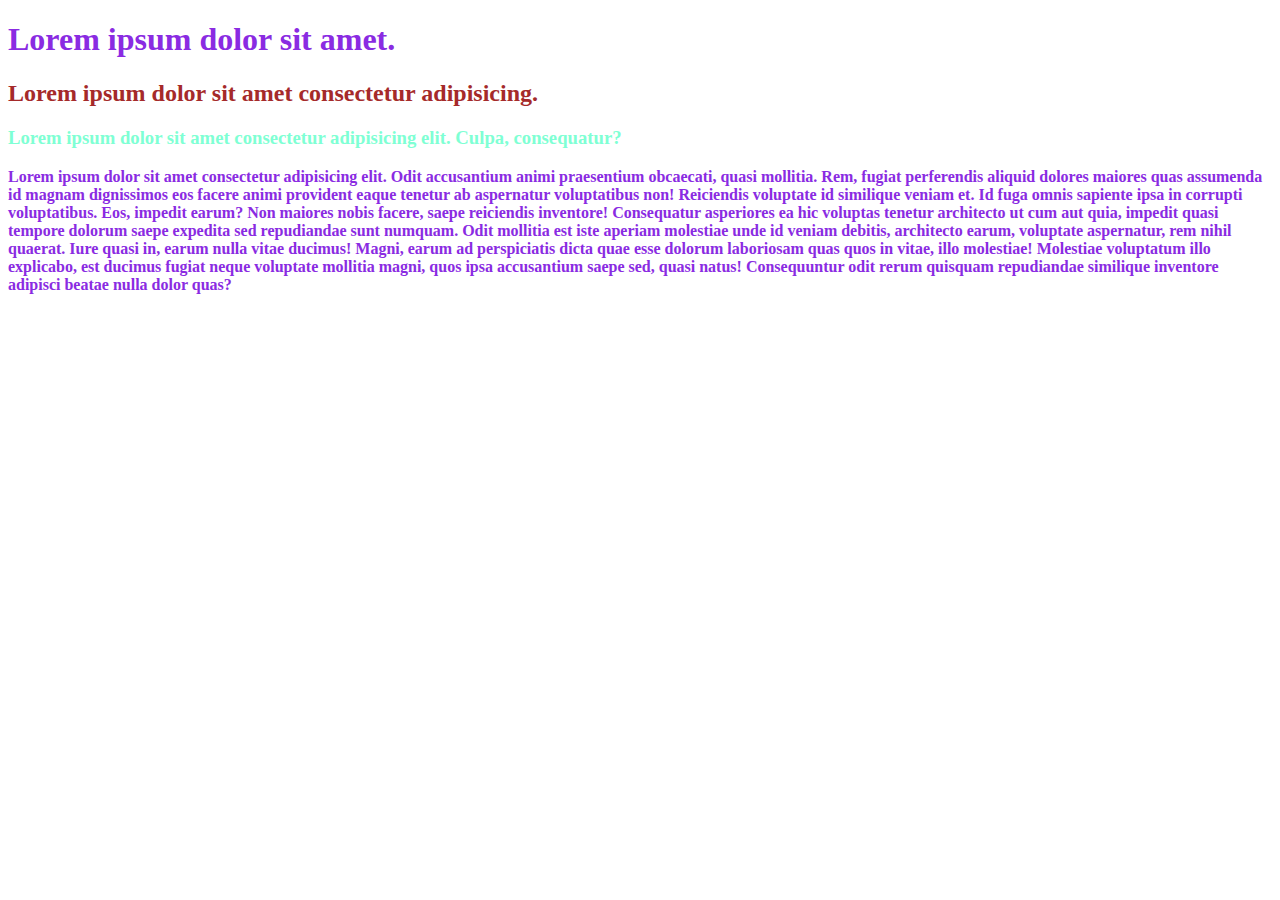
<file: 01_basics/index.html>
<!DOCTYPE html>
<html lang="en">

<head>
    <meta charset="UTF-8">
    <meta name="viewport" content="width=device-width, initial-scale=1.0">
    <title>CSS Basics</title>
    <style>
        h1,
        p {
            color: blueviolet;
        }

        h2 {
            color: brown;
        }

        .subhead {
            color: aquamarine;
        }

        p {
            font-weight: bold;
        }
    </style>
</head>

<body>
    <h1>Lorem ipsum dolor sit amet.</h1>
    <h2>Lorem ipsum dolor sit amet consectetur adipisicing.</h2>
    <h3 class="subhead">Lorem ipsum dolor sit amet consectetur adipisicing elit. Culpa, consequatur?</h3>

    <p>Lorem ipsum dolor sit amet consectetur adipisicing elit. Odit accusantium animi praesentium obcaecati, quasi
        mollitia. Rem, fugiat perferendis aliquid dolores maiores quas assumenda id magnam dignissimos eos facere animi
        provident eaque tenetur ab aspernatur voluptatibus non! Reiciendis voluptate id similique veniam et. Id fuga
        omnis sapiente ipsa in corrupti voluptatibus. Eos, impedit earum? Non maiores nobis facere, saepe reiciendis
        inventore! Consequatur asperiores ea hic voluptas tenetur architecto ut cum aut quia, impedit quasi tempore
        dolorum saepe expedita sed repudiandae sunt numquam. Odit mollitia est iste aperiam molestiae unde id veniam
        debitis, architecto earum, voluptate aspernatur, rem nihil quaerat. Iure quasi in, earum nulla vitae ducimus!
        Magni, earum ad perspiciatis dicta quae esse dolorum laboriosam quas quos in vitae, illo molestiae! Molestiae
        voluptatum illo explicabo, est ducimus fugiat neque voluptate mollitia magni, quos ipsa accusantium saepe sed,
        quasi natus! Consequuntur odit rerum quisquam repudiandae similique inventore adipisci beatae nulla dolor quas?
    </p>
</body>

</html>
</file>
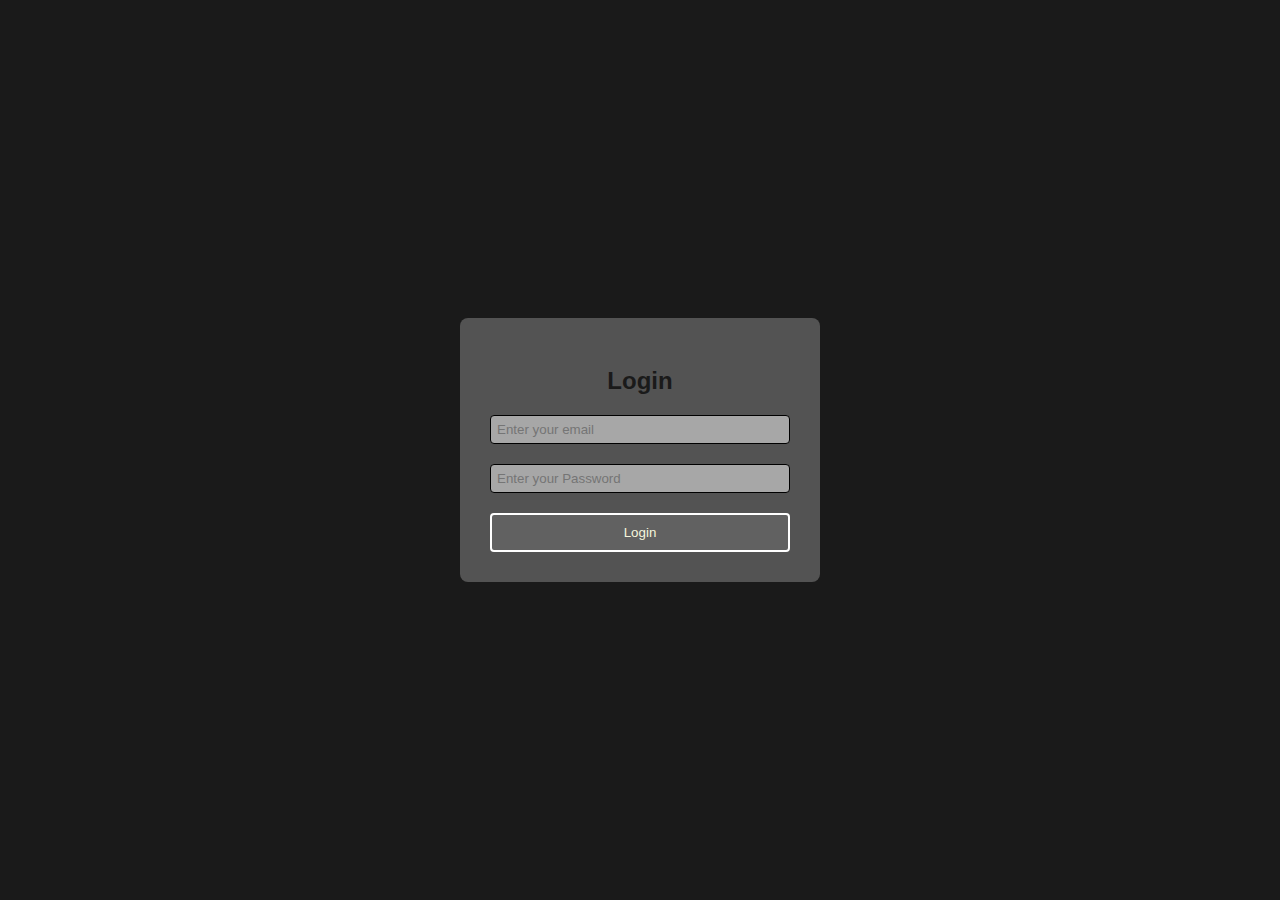
<file: 02_loginpage/index.html>
<!DOCTYPE html>
<html lang="en">

<head>
    <meta charset="UTF-8">
    <meta name="viewport" content="width=device-width, initial-scale=1.0">
    <title>Login Page</title>
    <link rel="stylesheet" href="style.css">
</head>

<body>
    <div class="card">
        <h2>Login</h2>
        <form>
            <input type="email" id="" placeholder="Enter your email">
            <input type="password" id="" placeholder="Enter your Password">
            <button type="submit">Login</button>
        </form>
    </div>
</body>

</html>
</file>
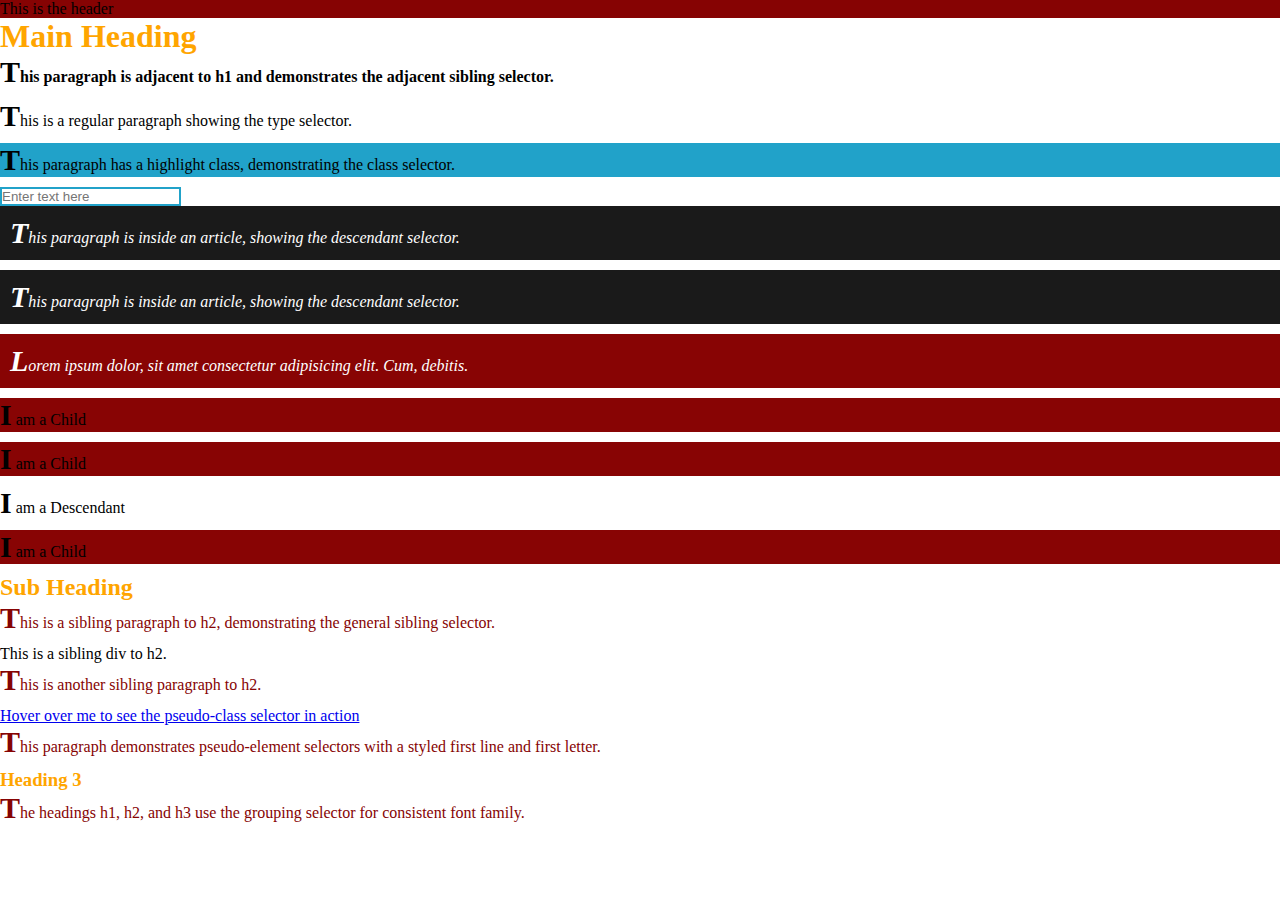
<file: 03_selectors/index.html>
<!DOCTYPE html>
<html lang="en">

<head>
  <meta charset="UTF-8" />
  <meta name="viewport" content="width=device-width, initial-scale=1.0" />
  <title>CSS Selectors Example</title>
  <style>
    /* 1. Universal Selector */

    * {
      margin: 0;
      padding: 0;
      box-sizing: border-box;
    }

    /* 2. Type Selector */
    p {
      font-size: 16px;
      margin-bottom: 10px;
    }

    /* 3. Class Selector */
    .highlight {
      background-color: #21a2c9;
    }

    /* 4. ID Selector */
    #header {
      background-color: #860303;
    }

    /* 5. Attribute Selector */
    input[type="text"] {
      border: 2px solid #21a2c9;
    }

    /* 6. Descendant Selector */
    article p {
      font-style: italic;
      background-color: #1a1a1a;
      color: #fff;
      padding: 10px;
    }

    /* 7. Child Selector */
    div>p {
      background-color: #880404;
    }

    /* 8. Adjacent Sibling Selector */
    h1+p {
      font-weight: bold;
    }

    /* 9. General Sibling Selector */
    h2~p {
      color: #860303;
    }

    /* 10. Pseudo-class Selector */

    a:hover {
      background-color: #14a50e;
      text-decoration: none;
      color: #1a1a1a;
      padding: 5px;
      margin: 4px;
    }

    /* 11. Pseudo-element Selector */
    p::first-letter {
      font-weight: bold;
      font-size: 30px;
    }

    /* 12. Grouping Selector */

    h1,
    h2,
    h3 {
      color: orange;
    }
  </style>
</head>

<body>
  <header id="header">This is the header</header>

  <h1>Main Heading</h1>
  <p>
    This paragraph is adjacent to h1 and demonstrates the adjacent sibling
    selector.
  </p>
  <p>This is a regular paragraph showing the type selector.</p>

  <p class="highlight">
    This paragraph has a highlight class, demonstrating the class selector.
  </p>

  <input type="text" placeholder="Enter text here" />

  <article>
    <p>
      This paragraph is inside an article, showing the descendant selector.
    </p>
    <p>
      This paragraph is inside an article, showing the descendant selector.
    </p>
    <div>
      <p>
        Lorem ipsum dolor, sit amet consectetur adipisicing elit. Cum,
        debitis.
      </p>
    </div>
  </article>

  <div>
    <p>I am a Child</p>
    <p>I am a Child</p>
    <section>
      <p>I am a Descendant</p>
    </section>
    <p>I am a Child</p>
  </div>

  <h2>Sub Heading</h2>
  <p>
    This is a sibling paragraph to h2, demonstrating the general sibling
    selector.
  </p>
  <div>This is a sibling div to h2.</div>
  <p>This is another sibling paragraph to h2.</p>

  <a href="#">Hover over me to see the pseudo-class selector in action</a>

  <p>
    This paragraph demonstrates pseudo-element selectors with a styled first
    line and first letter.
  </p>

  <h3>Heading 3</h3>

  <p>
    The headings h1, h2, and h3 use the grouping selector for consistent font
    family.
  </p>
</body>

</html>
</file>
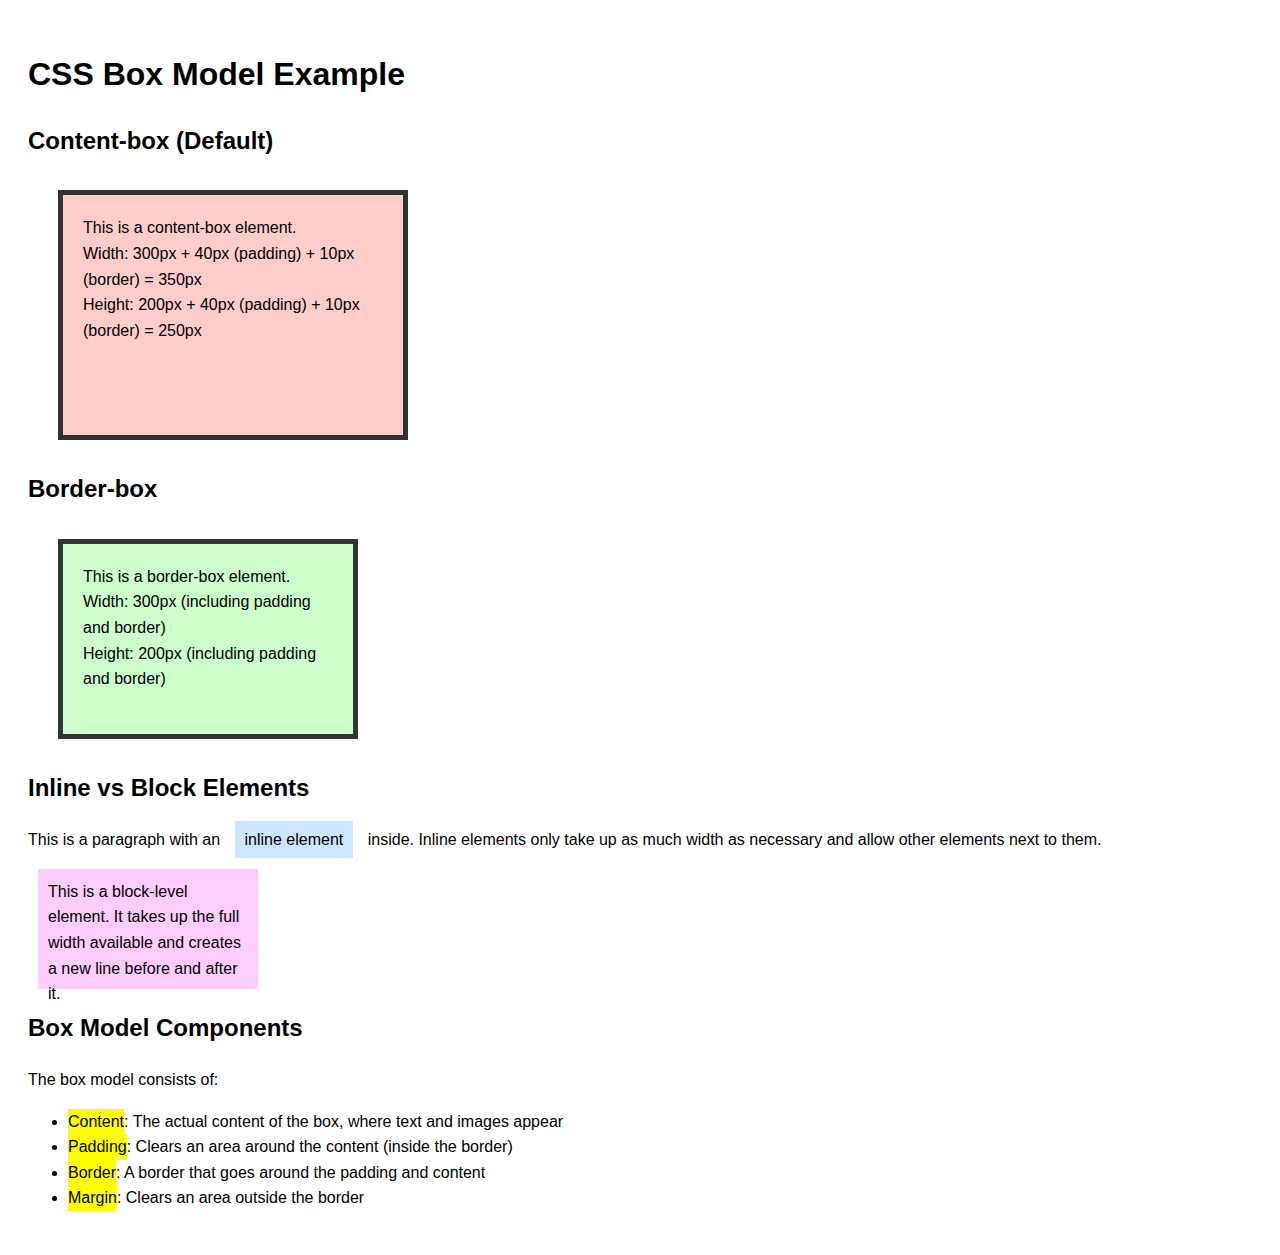
<file: 04_boxmodel/index.html>
<!DOCTYPE html>
<html lang="en">

<head>
  <meta charset="UTF-8" />
  <meta name="viewport" content="width=device-width, initial-scale=1.0" />
  <title>CSS Box Model Example</title>
  <style>
    body {
      font-family: Arial, sans-serif;
      line-height: 1.6;
      padding: 20px;
    }

    .box-model-demo {
      width: 300px;
      height: 200px;
      padding: 20px;
      border: 5px solid #333;
      margin: 30px;
      background-color: #f0f0f0;
    }

    .content-box {
      box-sizing: content-box;
      background-color: #ffcccc;
    }

    .border-box {
      box-sizing: border-box;
      background-color: #ccffcc;
    }

    .box-model-demo p {
      margin: 0;
    }

    .highlight {
      background-color: yellow;
      display: inline-block;
    }

    .inline-example {
      background-color: #cce6ff;
      padding: 10px;
      margin: 10px;
      /* Inline elements ignore width and height */
      width: 200px;
      height: 100px;
    }

    .block-example {
      background-color: #ffccff;
      padding: 10px;
      margin: 10px;
      width: 200px;
      height: 100px;
    }
  </style>
</head>

<body>
  <h1>CSS Box Model Example</h1>

  <h2>Content-box (Default)</h2>
  <div class="box-model-demo content-box">
    <p>This is a content-box element.</p>
    <p>Width: 300px + 40px (padding) + 10px (border) = 350px</p>
    <p>Height: 200px + 40px (padding) + 10px (border) = 250px</p>
  </div>

  <h2>Border-box</h2>
  <div class="box-model-demo border-box">
    <p>This is a border-box element.</p>
    <p>Width: 300px (including padding and border)</p>
    <p>Height: 200px (including padding and border)</p>
  </div>

  <h2>Inline vs Block Elements</h2>
  <p>
    This is a paragraph with an
    <span class="inline-example">inline element</span> inside. Inline elements
    only take up as much width as necessary and allow other elements next to
    them.
  </p>

  <div class="block-example">
    This is a block-level element. It takes up the full width available and
    creates a new line before and after it.
  </div>

  <h2>Box Model Components</h2>
  <p>The box model consists of:</p>
  <ul>
    <li>
      <span class="highlight">Content</span>: The actual content of the box,
      where text and images appear
    </li>
    <li>
      <span class="highlight">Padding</span>: Clears an area around the
      content (inside the border)
    </li>
    <li>
      <span class="highlight">Border</span>: A border that goes around the
      padding and content
    </li>
    <li>
      <span class="highlight">Margin</span>: Clears an area outside the border
    </li>
  </ul>
</body>

</html>
</file>
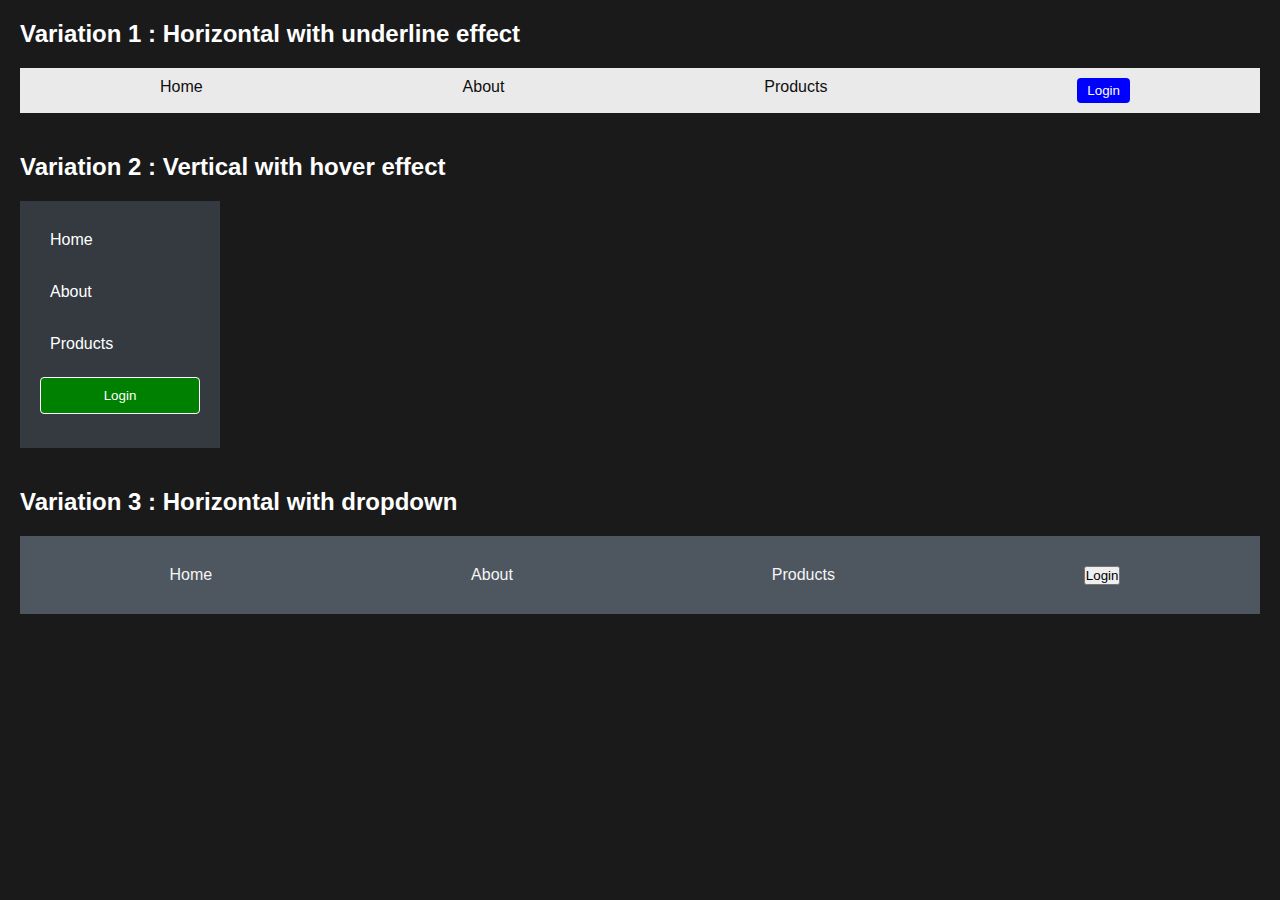
<file: 05_navbar/index.html>
<!DOCTYPE html>
<html lang="en">

<head>
    <meta charset="UTF-8">
    <meta name="viewport" content="width=device-width, initial-scale=1.0">
    <title>NavBar Variation</title>
    <link rel="stylesheet" href="style.css">
</head>

<body>
    <div class="nav-container">
        <h2>Variation 1 : Horizontal with underline effect</h2>

        <nav class="nav1">
            <ul>
                <li><a href="#">Home</a></li>
                <li><a href="#">About</a></li>
                <li><a href="#">Products</a></li>
                <li><button class="login-btn">Login</button></li>
            </ul>
        </nav>
    </div>

    <div class="nav-container">
        <h2>Variation 2 : Vertical with hover effect</h2>

        <nav class="nav2">
            <ul>
                <li><a href="#">Home</a></li>
                <li><a href="#">About</a></li>
                <li><a href="#">Products</a></li>
                <li><button class="login-btn">Login</button></li>
            </ul>
        </nav>
    </div>

    <div class="nav-container">
        <h2>Variation 3 : Horizontal with dropdown</h2>

        <nav class="nav3">
            <ul>
                <li><a href="#">Home</a></li>
                <li class="dropdown">
                    <a href="#">About</a>
                    <div class="dropdown-content">
                        <a href="#">Our Story</a>
                        <a href="#">Team</a>
                        <a href="#">Contact Us</a>
                    </div>
                </li>
                <li><a href="#">Products</a></li>
                <li><button class="login-btn">Login</button></li>
            </ul>
        </nav>
    </div>
</body>

</html>
</file>
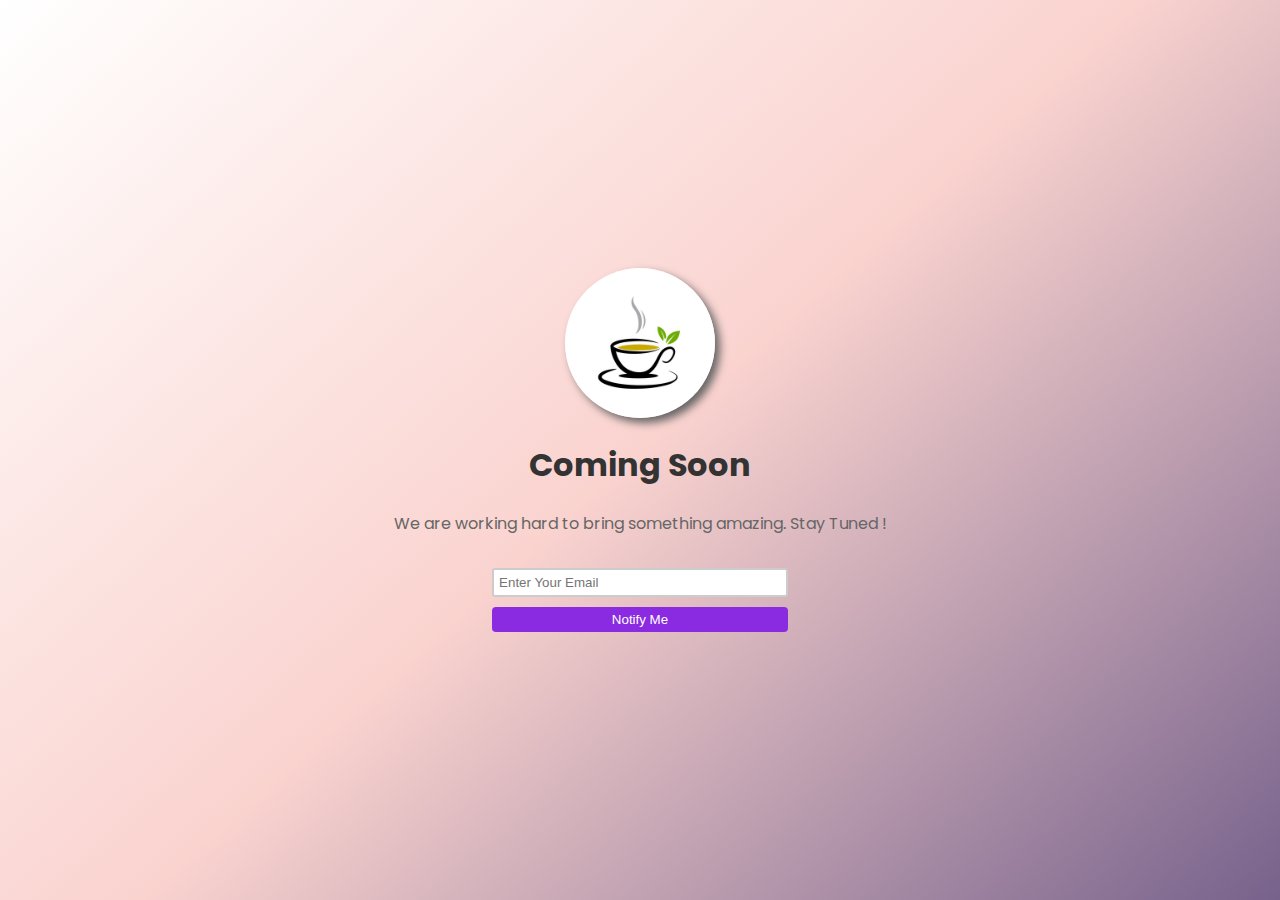
<file: 06_landingpage/index.html>
<!DOCTYPE html>
<html lang="en">

<head>
    <meta charset="UTF-8">
    <meta name="viewport" content="width=device-width, initial-scale=1.0">
    <title>Landing Page</title>
    <link rel="stylesheet" href="style.css">
</head>

<body>
    <div class="container">
        <div class="content">
            <img src="/images/cup.jpg" alt="coffee-logo" class="logo">
            <h1>Coming Soon</h1>
            <p>We are working hard to bring something amazing. Stay Tuned !</p>
            <form action="" id="notify-form">
                <input type="email" placeholder="Enter Your Email" required>
                <button type="submit">Notify Me</button>
            </form>
        </div>
    </div>

</body>

</html>
</file>
<file: 02_loginpage/style.css>
body {
  font-family: Arial, Helvetica, sans-serif;
  background-color: #1a1a1a;
  padding: 0;
  margin: 0;
  height: 100vh;
  display: flex;
  justify-content: center;
  align-items: center;
}

.card {
  background-color: #535353;
  border-radius: 8px;
  padding: 30px;
  width: 300px;
}

h2 {
  color: #1a1a1a;
  text-align: center;
  margin-bottom: 20px;
}

form {
  display: flex;
  flex-direction: column;
  gap: 10px;
}

input {
  margin-bottom: 10px;
  padding: 6px;
  border-radius: 4px;
  background-color: #a7a7a7;
  border: 1px solid black;
}

button {
  background-color: rgb(97, 97, 97);
  padding: 10px 0px 10px 0px;
  color: beige;
  border: 2px solid white;
  border-radius: 4px;
}

button:hover {
  cursor: pointer;
  background-color: white;
  color: rgb(97, 97, 97);
}
</file>
<file: 05_navbar/style.css>
* {
  padding: 0;
  margin: 0;
  box-sizing: border-box;
}

body {
  font-family: Arial, Helvetica, sans-serif;
  background-color: #1a1a1a;
  color: white;
  padding: 20px;
}

.nav-container {
  margin-bottom: 40px;
}

h2 {
  margin-bottom: 20px;
}

.nav1 {
  background-color: #eaeaea;
  padding: 10px;
}

.nav1 ul {
  list-style-type: none;
  margin: 0;
  padding: 0;
  display: flex;
  justify-content: space-around;
}

.nav1 li {
  display: inline;
}

.nav1 a {
  text-decoration: none;
  color: rgb(16, 14, 14);
  padding: 5px 10px;
  position: relative;
}

/*Best Pseudo element example*/
.nav1 a::after {
  content: "";
  position: absolute;
  height: 2px;
  width: 100%;
  bottom: 0;
  left: 0;
  background-color: blue;
  transform: scaleX(0);
  transition: transform 0.2s ease-in-out;
}

.nav1 a:hover::after {
  transform: scaleX(1);
}

.nav1 .login-btn {
  background-color: blue;
  color: white;
  border: none;
  padding: 5px 10px;
  border-radius: 4px;
  cursor: pointer;
}

/* nav 2 */

.nav2 {
  background-color: #343a40;
  width: 200px;
  padding: 20px;
}

.nav2 ul {
  list-style-type: none;
  margin: 0;
  padding: 0;
}

.nav2 li {
  margin-bottom: 14px;
}

.nav2 a {
  text-decoration: none;
  color: white;
  display: block;
  padding: 10px;
  width: 100%;
  transition: all 0.3s ease-in-out;
}

.nav2 a:hover {
  background-color: black;
}

.nav2 .login-btn {
  background-color: green;
  color: white;
  width: 100%;
  padding: 10px;
  border: 1px solid white;
  border-radius: 4px;
  transition: all 0.3s ease-in-out;
}

.nav2 .login-btn:hover {
  cursor: pointer;
  background-color: aquamarine;
  color: green;
}

/* nav 3 */

.nav3 {
  background-color: #4e5760;
  padding: 20px;
}

.nav3 ul {
  list-style-type: none;
  margin: 0;
  padding: 0;
  display: flex;
  justify-content: space-around;
  align-items: center;
}

.nav3 a {
  text-decoration: none;
  color: whitesmoke;
  padding: 10px;
  display: block;
}

.nav3 .dropdown-content {
  display: none;
}

.nav3 .dropdown:hover .dropdown-content {
  /* imp part */
  display: block;
  position: absolute;
  background-color: #4e5760;
}
</file>
<file: 06_landingpage/style.css>
@import url("https://fonts.googleapis.com/css2?family=Poppins:ital,wght@0,100;0,200;0,300;0,400;0,500;0,600;0,700;0,800;0,900;1,100;1,200;1,300;1,400;1,500;1,600;1,700;1,800;1,900&display=swap");

* {
  margin: 0;
  padding: 0;
  box-sizing: border-box;
}

html,
body {
  font-family: "Poppins", sans-serif;
  height: 100vh;
}

.container {
  background: linear-gradient(138deg, white, #fad3cf, #77628c);
  height: 100%;
  display: flex;
  justify-content: center;
  align-items: center;
}

.content {
  text-align: center;
  height: 50vh;
  padding: 2rem;
  display: flex;
  flex-direction: column;
  align-items: center;
  justify-content: space-around;
}

.logo {
  height: 150px;
  border-radius: 50%;
  object-fit: contain;
  box-shadow: 5px 5px 8px #666666;
}

h1 {
  color: #333333;
}

p {
  color: #666666;
}

form {
  display: flex;
  flex-direction: column;
  justify-content: space-between;
  width: 60%;
  margin-top: 10px;
}

form input[type="email"] {
  padding: 5px;
  border-radius: 3px;
  border: 2px solid #ccc;
  margin-bottom: 10px;
}

form input[type="email"]:hover {
  cursor: pointer;
}

form button {
  padding: 0.3rem;
  border-radius: 4px;
  background-color: #8a2be2;
  color: white;
  border: none;
  transition: background-color 0.2s ease-in-out;
}

form button:hover {
  cursor: pointer;
  background-color: white;
  color: #8a2be2;
}
</file>
